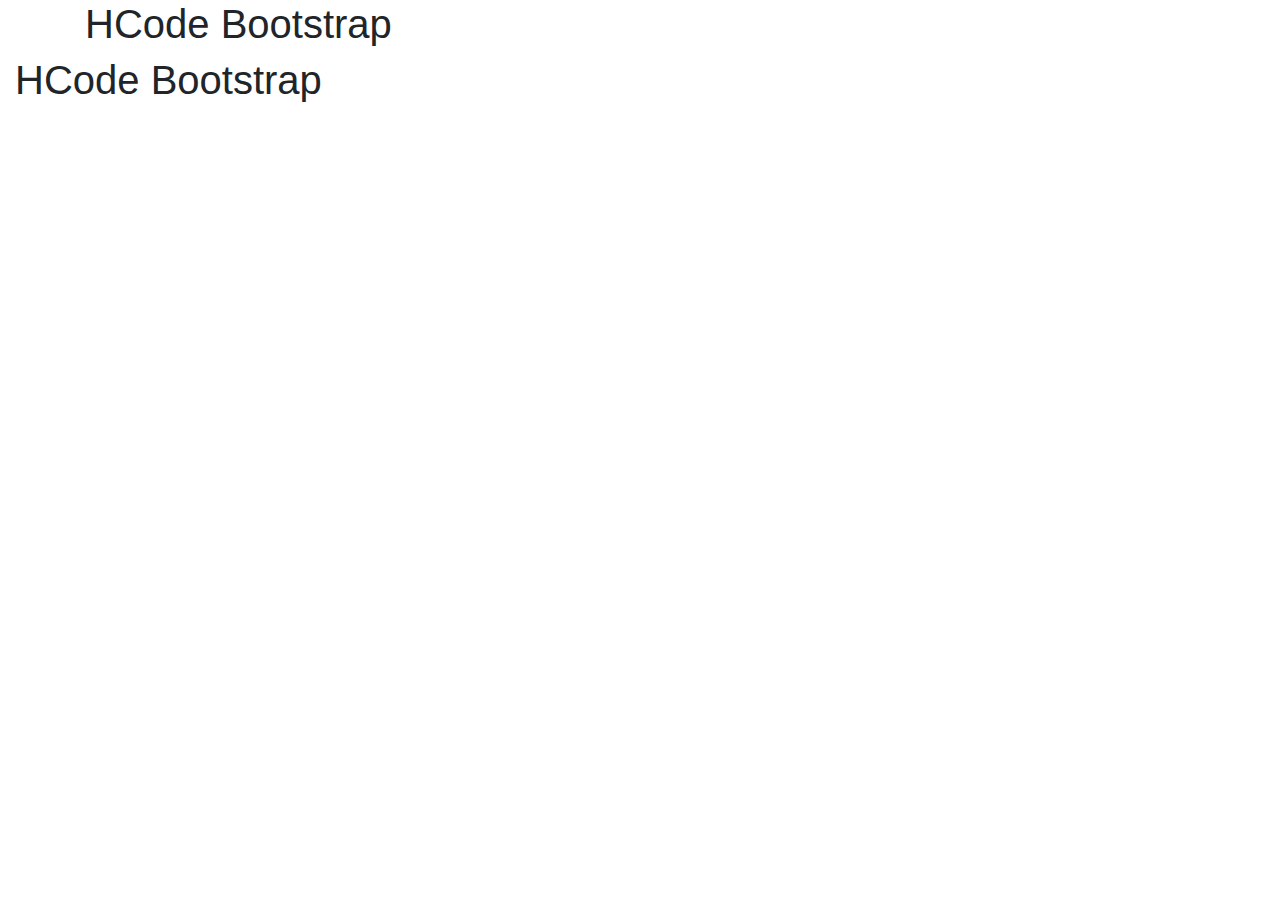
<file: index.html>
<!DOCTYPE html>
<html lang="pt-BR">
<head>
    <meta charset="UTF-8">
    <meta name="viewport" content="width=device-width, initial-scale=1.0">
    <title>Document</title>
    <link rel="stylesheet" href="node_modules/bootstrap/dist/css/bootstrap.min.css">

</head>
<body>
   <div class="container">
       <h1>HCode Bootstrap</h1>
   </div>

    <div class="container-fluid">
        <h1>HCode Bootstrap</h1>
    </div>

    <script src="node_modules/jquery/dist/jquery.min.js"></script>
    <script src="node_modules/bootstrap/dist/js/bootstrap.bundle.min.js"></script>

</body>
</html>
</file>
